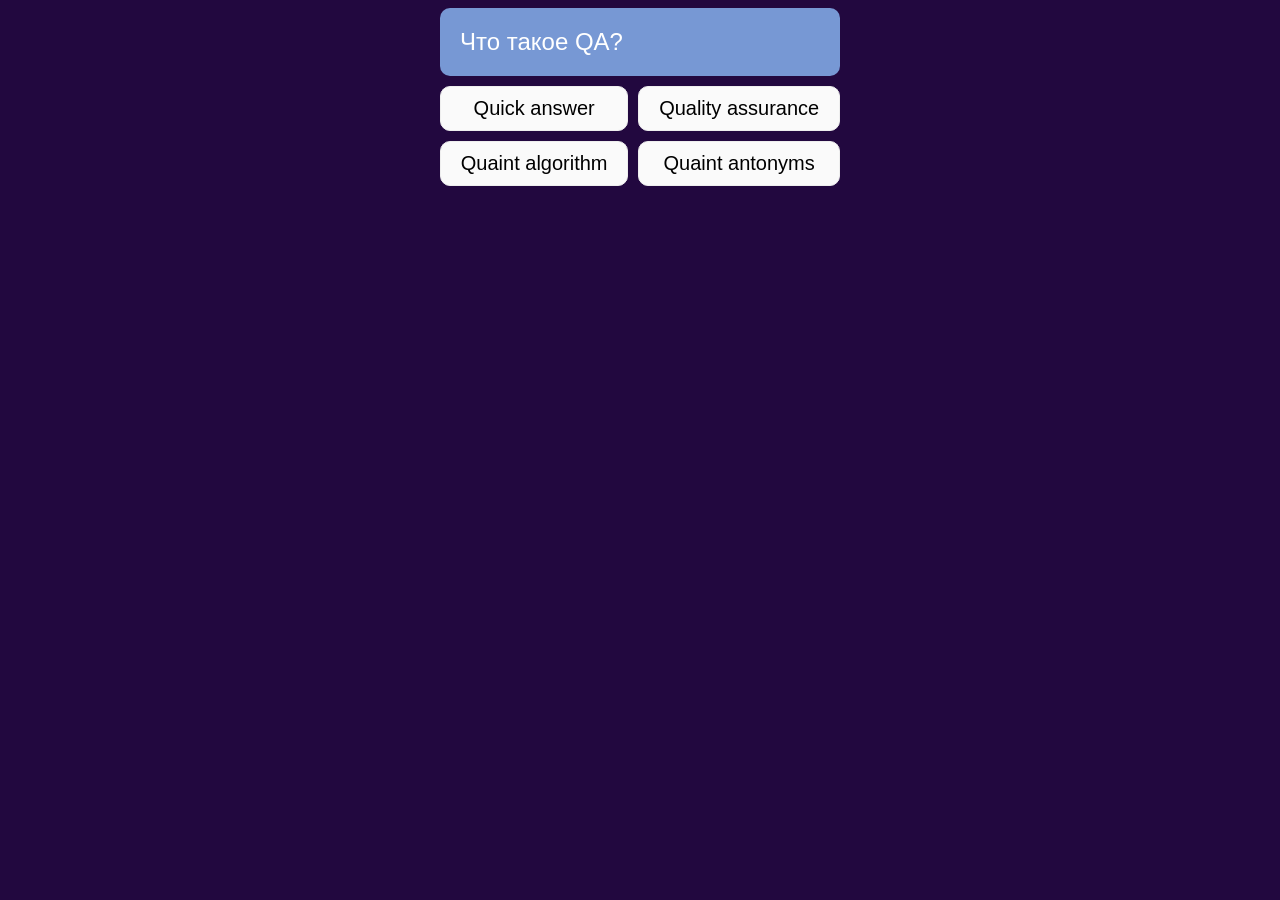
<file: Quiz/index.html>
<!DOCTYPE html>
<html lang="ru">
<head>
<meta charset="UTF-8">
<title>Викторина</title>
<link href="style.css" rel="stylesheet">
<script src="js.js"></script>
</head>
<body>
<div id="quizWrap"></div>
</body>
</html>
</file>
<file: Quiz/style.css>
#quizWrap {
  max-width: 400px;
  margin: 0 auto;
}

#quizQn {
  padding: 20px;
  background: #7798d4;
  color: #fff;
  font-size: 24px;
  border-radius: 10px;
}

#quizAns {
  margin: 10px 0;
  display: grid;
  grid-template-columns: auto auto;
  grid-gap: 10px;
}
#quizAns input[type=radio] { display: none; }
#quizAns label {
  background: #fafafa;
  border: 1px solid #eee;
  border-radius: 10px;
  padding: 10px;
  font-size: 20px;
  cursor: pointer;
  text-align: center;
}
#quizAns label.correct {
  background: #d8ffc4;
  border: 1px solid #60a03f;
}
#quizAns label.wrong {
  background: #ffe8e8;
  border: 1px solid #c78181;
}

html, body {
  background: #22083f;
  font-family: arial, sans-serif;
}
</file>
